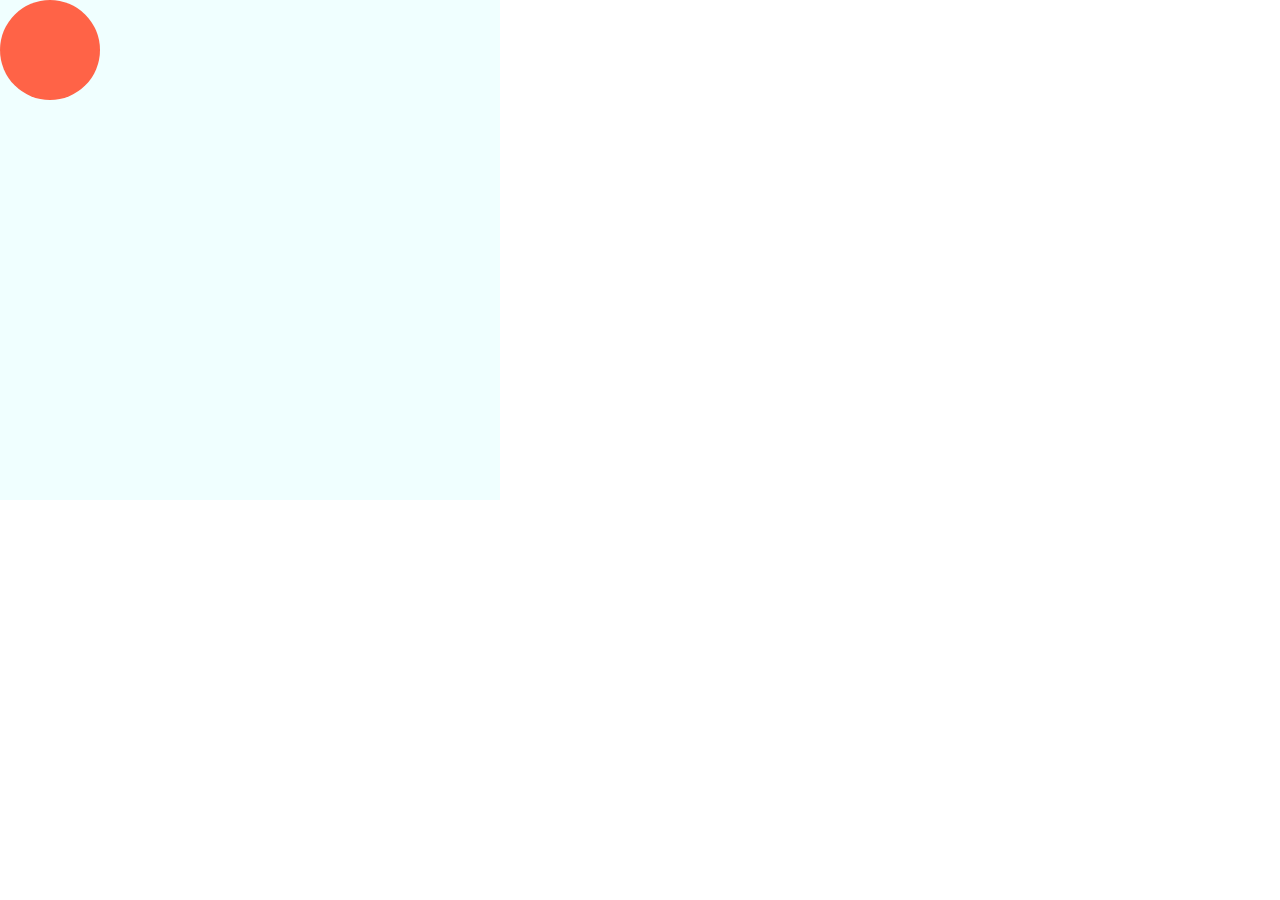
<file: Ball/index.html>
<!DOCTYPE html>
<html lang="en">
<head>
    <meta charset="UTF-8">
    <meta name="viewport" content="width=device-width, initial-scale=1.0">
    <title>Ball Bounce</title>
    <link rel="stylesheet" href="./style.css">
</head>
<body>
    <div class="main">
        <div class="circle">
        </div>
    </div>
</body>
</html>
</file>
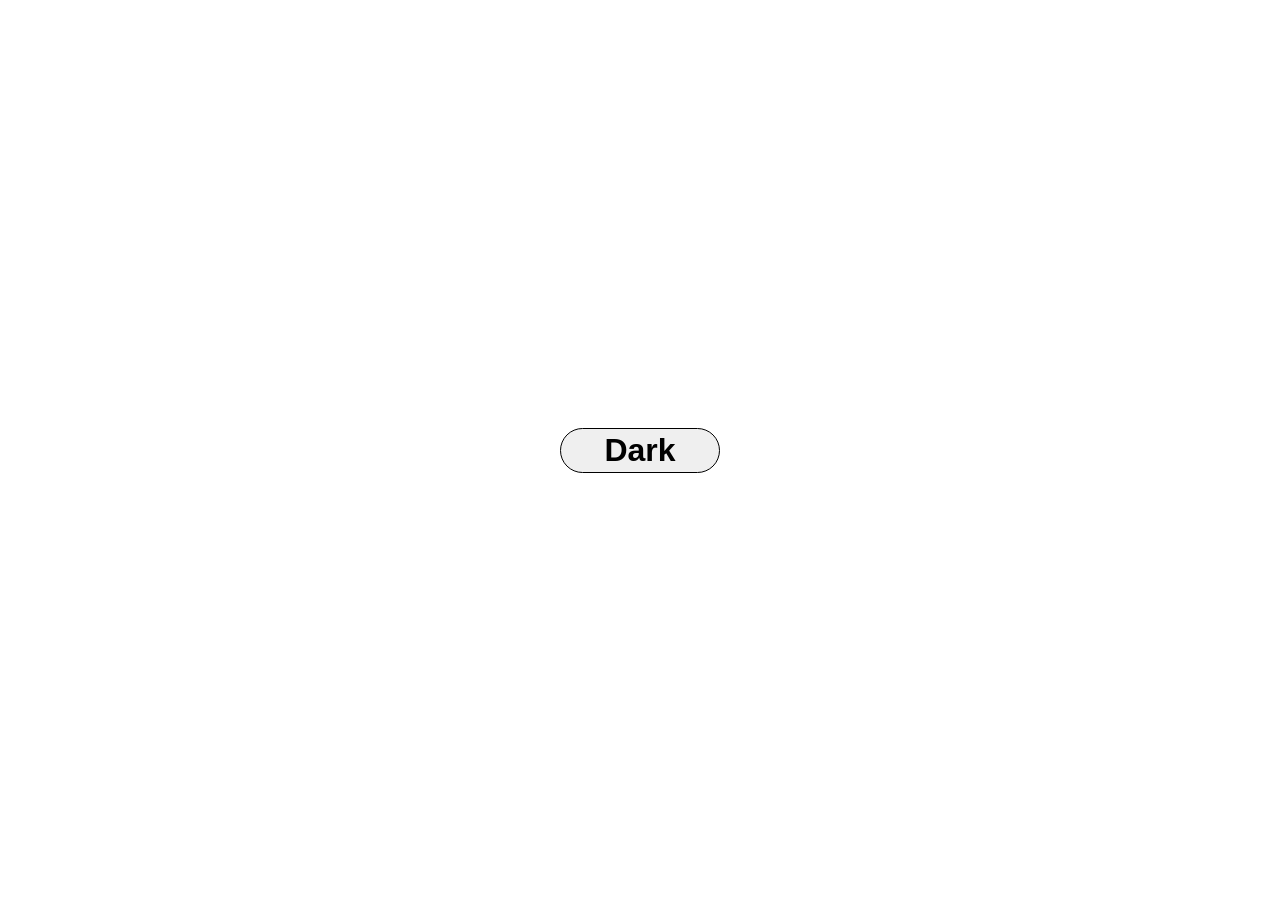
<file: Dark Mode Toggle/index.html>
<!DOCTYPE html>
<html lang="en">
  <head>
    <meta charset="UTF-8" />
    <meta name="viewport" content="width=device-width, initial-scale=1.0" />
    <link rel="stylesheet" href="./style.css" />
    <title>Document</title>
  </head>
  <body>
    <div class="container" id="container">
        <button onclick="getClick()" id="btn">Dark</button>
      </div>
  </body>
  <script>
        function getClick() {
        const button = document.getElementById('btn');
        const container = document.getElementById('container');
        const text = button.innerText;

        if (text === 'Dark') {
          button.innerText = 'Light';
          container.style.backgroundColor = 'black';
          button.style.color = 'black'; // To contrast with the background
          button.style.backgroundColor = 'white';
        } else if (text === 'Light') {
          button.innerText = 'Dark';
          container.style.backgroundColor = 'white';
          button.style.color = 'white'; // To contrast with the background
          button.style.backgroundColor = 'black';
        }
      }
  </script>
</html>
</file>
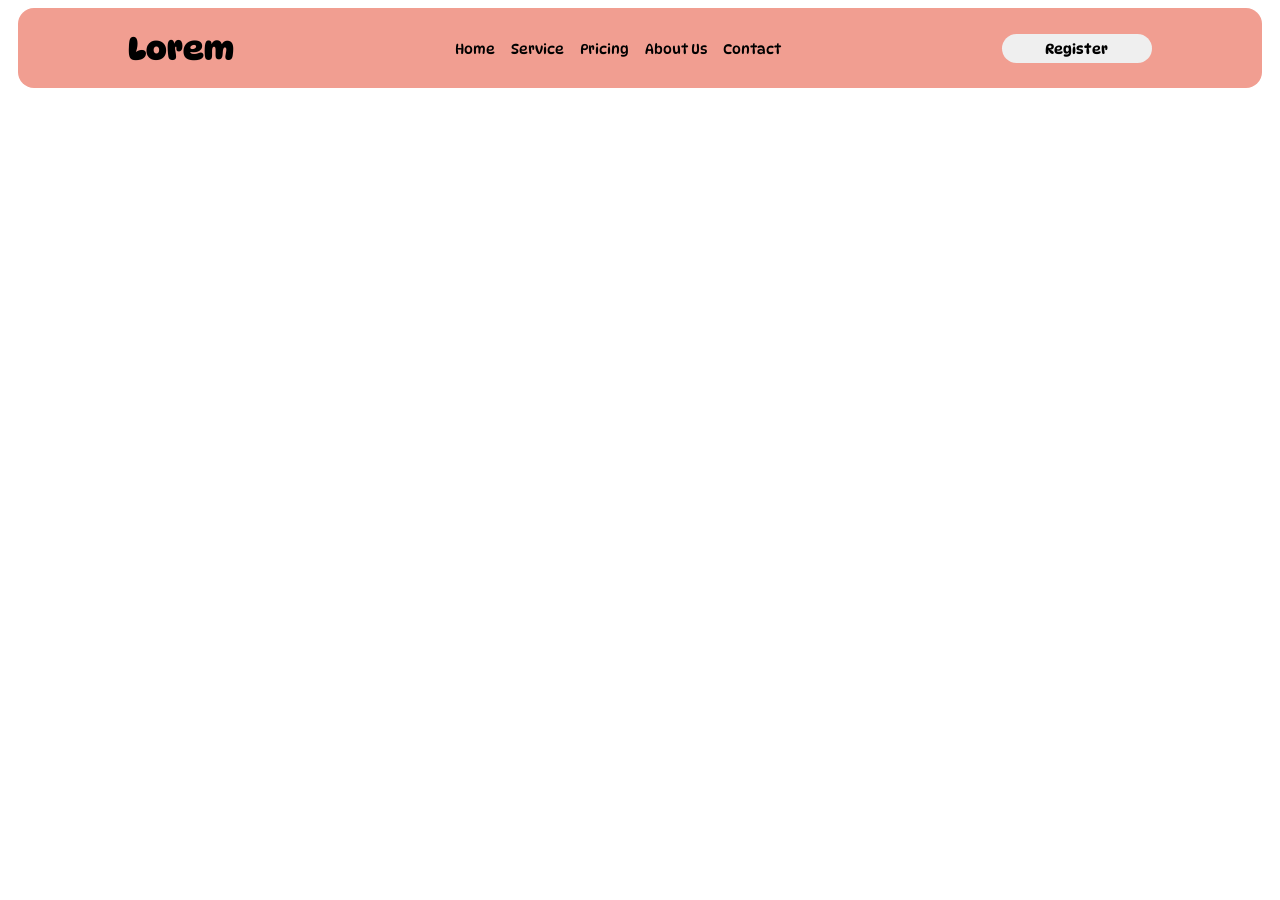
<file: NavBar/index.html>
<!DOCTYPE html>
<html lang="en">
  <head>
    <meta charset="UTF-8" />
    <meta name="viewport" content="width=device-width, initial-scale=1.0" />
    <link rel="preconnect" href="https://fonts.googleapis.com" />
    <link rel="preconnect" href="https://fonts.gstatic.com" crossorigin />
    <link
      href="https://fonts.googleapis.com/css2?family=DynaPuff:wght@400..700&family=Fredoka:wght@300..700&family=Nunito:ital,wght@0,200..1000;1,200..1000&display=swap"
      rel="stylesheet"
    />
    <link rel="stylesheet" href="./style.css" />
    <title>Nav Bar</title>
  </head>
  <body>
    <main>
      <div class="nav">
        <div class="logo">Lorem</div>
        <div class="menu-items">
          <h3>Home</h3>
          <h3>Service</h3>
          <h3>Pricing</h3>
          <h3>About Us</h3>
          <h3>Contact</h3>
        </div>
        <button class="btn-submit">Register</button>
      </div>
    </main>
  </body>
</html>
</file>
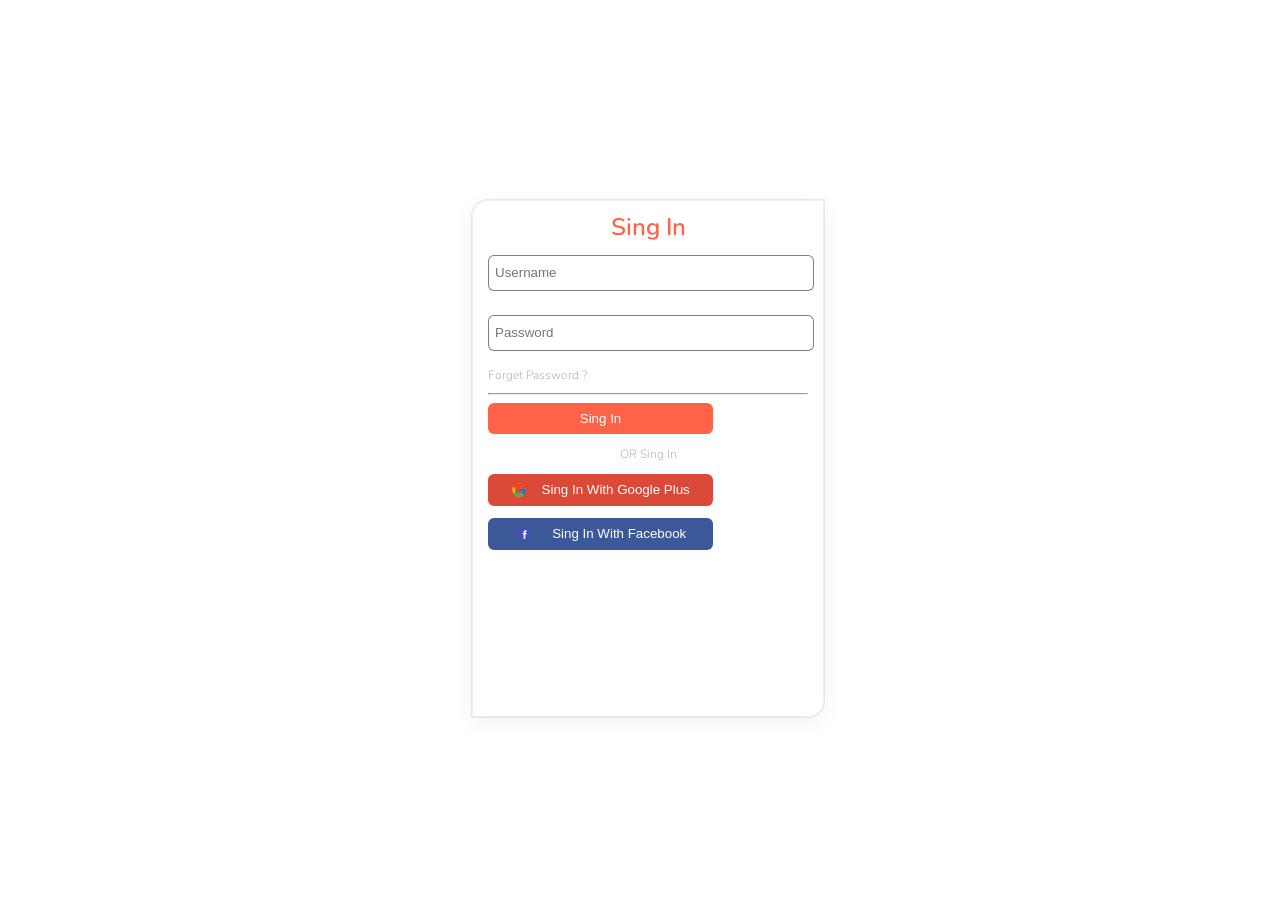
<file: SingIn/index.html>
<!DOCTYPE html>
<html lang="en">
<head>
    <meta charset="UTF-8">
    <meta name="viewport" content="width=device-width, initial-scale=1.0">
    <title>SingIn</title>
    <link href="./style.css" rel="stylesheet"/>
</head>
<body>
    <div class="container">
        <!-- Section Inner div -->
        <div class="singin">
            <div class="singin-title">
                Sing In
            </div>

            <!-- From Section -->
             <form>
                <div class="form-controller">
                    <input type="text" placeholder="Username"  class="imp"/>
                </div>
                <div class="form-controller">
                    <input type="password" placeholder="password" class="imp" />
                    <span class="help-text fp">Forget Password ?</span>
                </div>
                <!-- Horizontal Row -->
                 <hr>
                <button class="btn submit">
                    Sing In
                </button>
             </form>
             <div class="help-text or-text">OR Sing In</div>
             <button class="btn google">
                <img src="./google.svg" alt="google" class="icons"/><span>Sing In With Google Plus</span>
            </button>
            <button class="btn fb">
                <img src="./facebook.svg" alt="facebook" class="icons"/><span> Sing In With Facebook</span>
            </button>
        </div>
    </div>
</body>
</html>
</file>
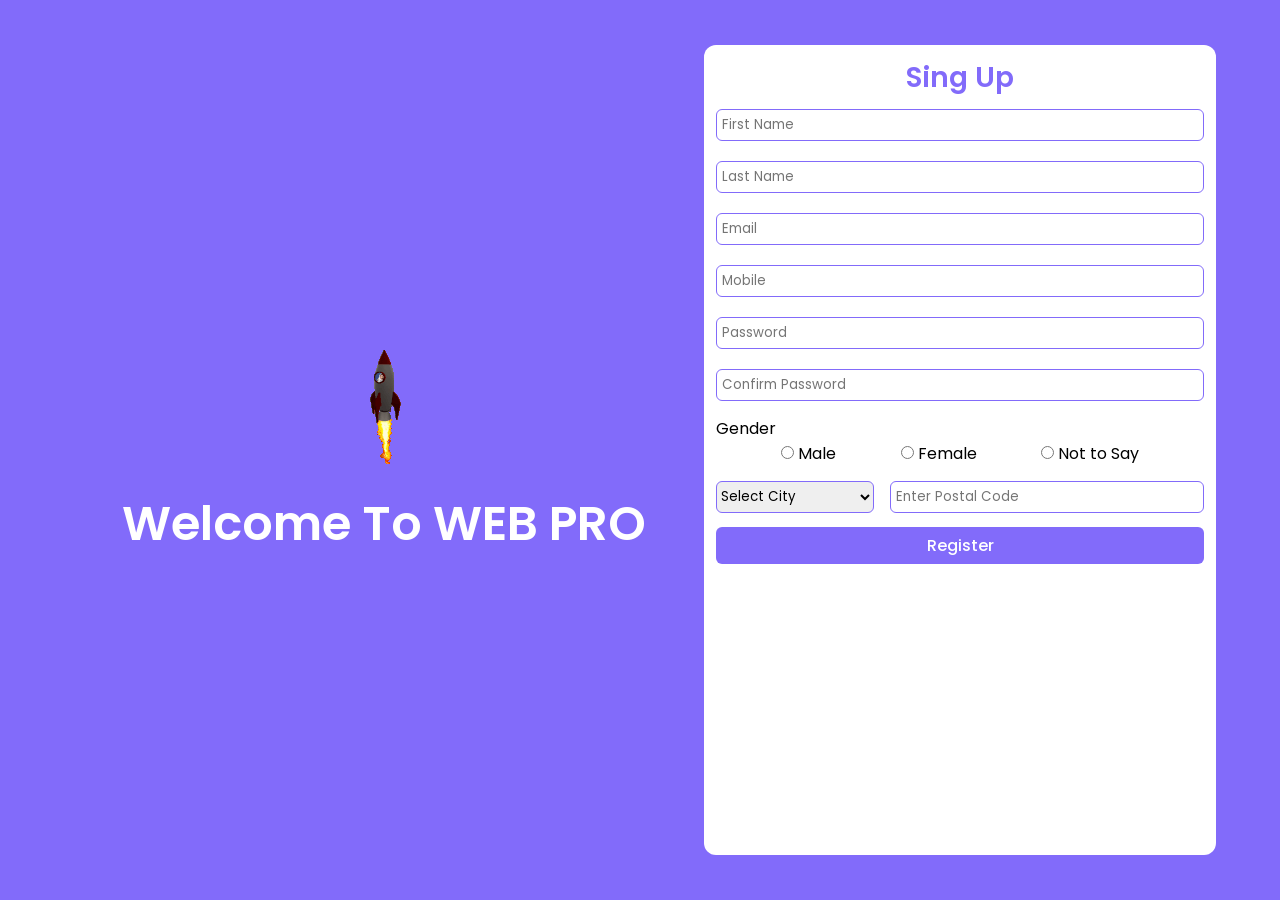
<file: SingUp/index.html>
<!DOCTYPE html>
<html lang="en">
<head>
    <meta charset="UTF-8">
    <meta name="viewport" content="width=device-width, initial-scale=1.0">
    <title>Sing Up</title>
    <link rel="stylesheet" href="./style.css" />
</head>
<body>
    <div class="main">
        <div class="container">
            <!-- Left container -->
            <div class="left-container">
                <div class="banner-title">
                    <img src="./rocket.gif" alt="rocket" />
                    <br>
                    Welcome To WEB PRO
                </div>
            </div>
            <!-- Right Container -->
             <div class="right-container">
                <!-- from -->
                 <div class="title">Sing Up</div>
                 <form>
                    <div class="form-controller">
                        <input type="text" placeholder="First Name" class="imp" />
                    </div>
                    <div class="form-controller">
                        <input type="text" placeholder="Last Name" class="imp" />
                    </div>
                    <div class="form-controller">
                        <input type="email" placeholder="Email" class="imp" />
                    </div>
                    <div class="form-controller">
                        <input type="number" placeholder="Mobile" required class="imp"/>
                    </div>
                    <div class="form-controller">
                        <input type="password" placeholder="Password" class="imp" />
                    </div>
                    <div class="form-controller">
                        <input type="password" placeholder="Confirm Password" class="imp" />
                    </div>
                    <div class="form-controller mt-1 mb-1">
                        <label>Gender</label>
                        <br> 
                        <div class="gender-class">
                        <span><input type="radio" name="gender" value="male"> Male </input></span>
                        <span><input type="radio" name="gender" value="female"> Female </input></span> 
                        <span><input type="radio" name="gender" value="other"> Not to Say </input></span> 
                    </div>
                    </div>
                    <div class="form-controller mt-1 mb-1">
                        <div class="postal">
                            <select class="select-city">
                                <option>Select City</option>
                                <option value="pune">Pune</option>
                                <option value="mumbai">Mumbai</option>
                                <option value="solapur">Solapur</option>
                                <option value="nagpur">Nagpur</option>
                            </select>
                        <input type="number" placeholder="Enter Postal Code" class="imp" />
                    </div>
                    </div>
                    <button type="submit" class="btn">Register</button>
                 </form>
             </div>
        </div>
    </div>
</body>
</html>
</file>
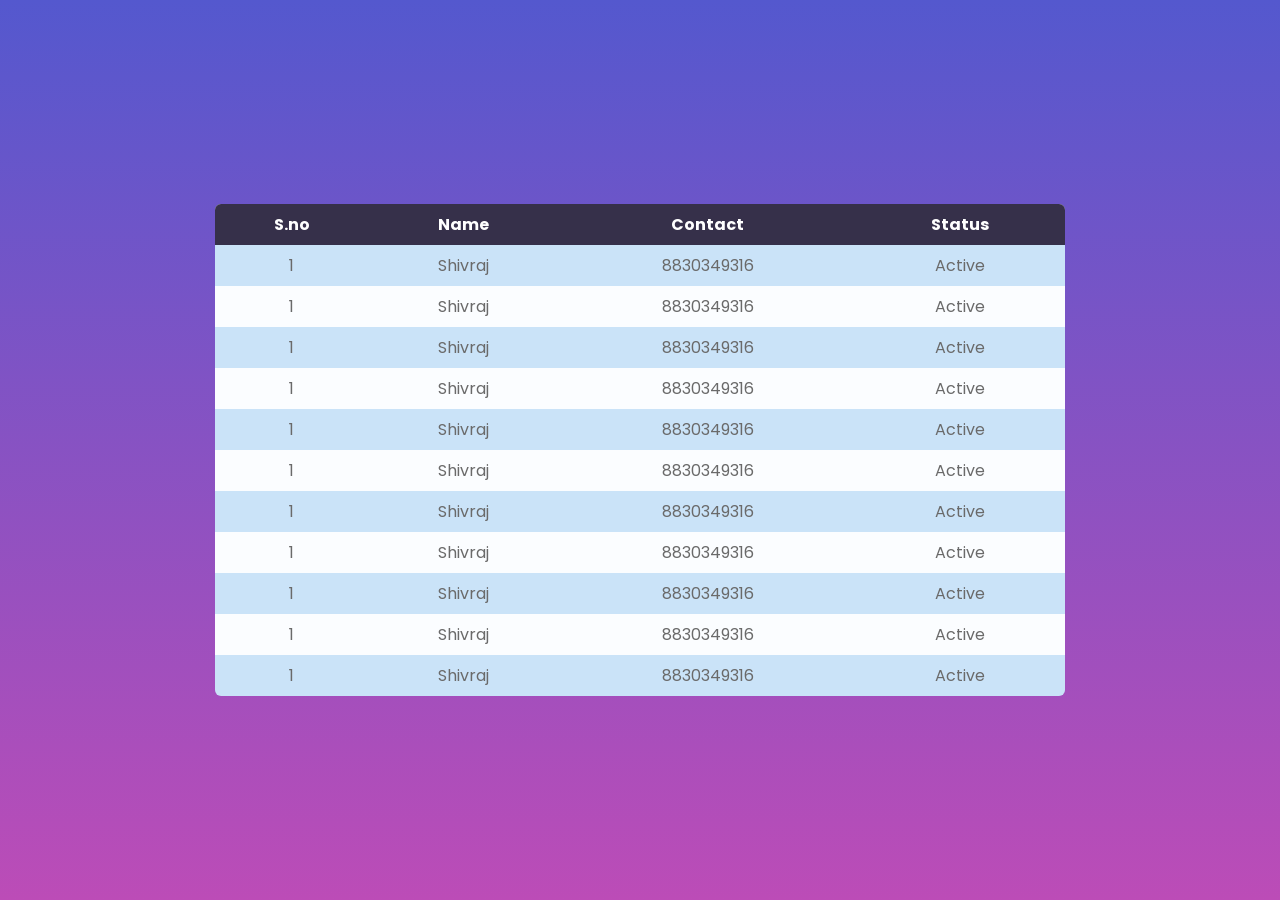
<file: Table/index.html>
<!DOCTYPE html>
<html lang="en">
<head>
    <meta charset="UTF-8">
    <meta name="viewport" content="width=device-width, initial-scale=1.0">
    <link rel="stylesheet" href="./style.css"/>
    <title>Table</title>
</head>
<body>
    <div class="container">
        <div class="inner-table">
            <table>
                <thead>
                    <th>S.no</th>
                    <th>Name</th>
                    <th>Contact</th>
                    <th>Status</th>
                </thead>
                <tbody>
                    <tr>
                        <td>1</td>
                        <td>Shivraj</td>
                        <td>8830349316</td>
                        <td>Active</td>
                    </tr>
                    <tr>
                        <td>1</td>
                        <td>Shivraj</td>
                        <td>8830349316</td>
                        <td>Active</td>
                    </tr>
                    <tr>
                        <td>1</td>
                        <td>Shivraj</td>
                        <td>8830349316</td>
                        <td>Active</td>
                    </tr>
                    <tr>
                        <td>1</td>
                        <td>Shivraj</td>
                        <td>8830349316</td>
                        <td>Active</td>
                    </tr>
                    <tr>
                        <td>1</td>
                        <td>Shivraj</td>
                        <td>8830349316</td>
                        <td>Active</td>
                    </tr>
                    <tr>
                        <td>1</td>
                        <td>Shivraj</td>
                        <td>8830349316</td>
                        <td>Active</td>
                    </tr>
                    <tr>
                        <td>1</td>
                        <td>Shivraj</td>
                        <td>8830349316</td>
                        <td>Active</td>
                    </tr>
                    <tr>
                        <td>1</td>
                        <td>Shivraj</td>
                        <td>8830349316</td>
                        <td>Active</td>
                    </tr>
                    <tr>
                        <td>1</td>
                        <td>Shivraj</td>
                        <td>8830349316</td>
                        <td>Active</td>
                    </tr>
                    <tr>
                        <td>1</td>
                        <td>Shivraj</td>
                        <td>8830349316</td>
                        <td>Active</td>
                    </tr>
                    <tr>
                        <td>1</td>
                        <td>Shivraj</td>
                        <td>8830349316</td>
                        <td>Active</td>
                    </tr>
                </tbody>
            </table>
        </div>
    </div>
</body>
</html>
</file>
<file: Ball/style.css>
* {
    box-sizing: border-box;
    margin: 0;
    padding: 0;
}

.main {
    width: 500px;
    height: 500px;
    background-color: azure;
    position: relative;
}

.circle {
    width: 100px;
    height: 100px;
    background-color: tomato;
    border-radius: 50%;
    position: absolute;
    animation: bounce 5s ease-in-out infinite;
}

@keyframes bounce {

    0%,
    100% {
        transform: translateY(0);
    }

    25% {
        transform: translateX(400px);
    }

    50% {
        transform: translate(400px,400px);
    }

    75% {
        transform: translate(0px,400px);
    }

    100% {
        transform: translateY(0px);
    }
}
</file>
<file: Dark Mode Toggle/style.css>
*{
    padding: 0;
    margin: 0;
    box-sizing: border-box;
}

.container{
    width: 100vw;
    height: 100vh;
    justify-content: center;
    align-items: center;
    display: flex;
    background-color: white;
}

#btn{
    cursor: pointer;
    font-weight: 600;
    font-size: 32px;
    border: 1px solid black;
    border-radius: 25px;
    height: 45px;
    width: 160px;
}
</file>
<file: NavBar/style.css>
:root {
    padding: 0;
    margin: 0;
    box-sizing: border-box;
}

.logo{
    font-family: "DynaPuff", serif;
    font-weight: 700;
    font-size:xx-large;
    text-transform: capitalize;
}

.nav{
    min-height: 80px;
    text-transform: capitalize;
    display: flex;
    flex-direction: row;
    justify-content: space-around;
    align-items: center;
    background-color: #f19e91;
    margin: 0 10px;
    border-radius: 1rem;
}

.menu-items{
    display: flex;
    flex-direction: row;
    justify-content: space-around;
    gap: 1rem;
}

.menu-items>h3{
    font-family: "DynaPuff", serif;
    font-weight: 200;
    font-size: 14px;
}

.btn-submit{
    border: none;
    width: 150px;
    border-radius: 16px;
    padding: 6px 12px;
    text-transform: capitalize;
    font-size: 14px;
    font-weight: 500;
    font-family: "DynaPuff", serif;
}
</file>
<file: SingIn/style.css>
@import url('https://fonts.googleapis.com/css2?family=Fredoka:wght@300..700&family=Nunito:ital,wght@0,200..1000;1,200..1000&display=swap');
.container{
    width: 100dvw;
    height: 100dvh;
    margin: 0px!important;
    padding: 0px!important;
    box-sizing: border-box;
    justify-content: center;
    align-items: center;
    display: flex;
    font-family: "Nunito", serif;
    font-optical-sizing: auto;
}

.singin{
    padding: 10px 15px;
    width: 25dvw;
    height: 55dvh;
    border: 1px solid rgba(129, 128, 128, 0.139);
    border-radius: 16px 0px 16px 0px;
    box-shadow: rgba(0, 0, 0, 0.05) 0px 6px 24px 0px, rgba(0, 0, 0, 0.08) 0px 0px 0px 1px;
}

.singin-title{
    text-align: center;
    font-size: 24px;
    font-weight: 600;
    color: tomato;
}

.form-controller{
    width: 100%;
}

.imp{
    width: 100%;
    height: 32px;
    border-radius: 6px;
    border: 1px solid rgba(129, 128, 128, 0.995);
    margin: 12px 0px;
}

.imp::placeholder {
    padding: 0px 4px;
    font-weight: 400;
    text-transform: capitalize;
}

.help-text{
    font-size: 12px;
    font-weight: 300;
    color: rgba(103, 103, 103, 0.498);
}

.or-text{
    text-align: center;
    margin: 12px 0;
    display:block;
}

.fp{
    cursor: pointer;
}

.btn{
    border: none;
    border-radius: 6px;
    font-weight: 400;
    color: #fff;
    padding: 8px 16px;
    width: 225px;
    cursor: pointer;
}

.icons{
    width: 16px;
    height: 16px;
}

.submit{
    background-color: tomato;
    display: flex;
    align-items: center;
    justify-self: center;
    justify-content: center;
}

.fb{
    background-color: #3b5998;
    margin: 12px 0px;
    display: flex;
    align-items: center;
    justify-content: space-around;
    justify-self: center;
}

.google{
    background-color: #db4a39;
    display: flex;
    align-items: center;
    justify-content: space-around;
    justify-self: center;
}
</file>
<file: SingUp/style.css>
@import url("https://fonts.googleapis.com/css2?family=Poppins:wght@200;300;400;500;600;700&display=swap");
* {
  margin: 0;
  padding: 0;
  box-sizing: border-box;
  font-family: "Poppins", sans-serif;
}

.main {
    padding: 0; 
    margin: 0; 
    box-sizing: border-box; /* Ensures padding and border are part of the width/height */
    width: 100%; /* Ensures it spans the full width of the container */
    height: auto; /* Adjusts height dynamically based on content */
    background-color: rgb(130,107,250);
}


.container{
    height: 100dvh;
    width: 100dvw;
    display: flex;
    flex-direction: row;
    display: flex;
    justify-content: center;
    align-items: center;
}

.title{
    font-weight: 600;
    text-align:  center;
    text-transform: capitalize;
    font-size: 28px;
    color: rgb(130,107,250);
}

.left-container{
    height: 100dvh;
    width: 50dvw;
    display: flex;
    justify-content: center;
    align-items: center;
}

.right-container{
    height: 90dvh;
    width: 40dvw;
    background-color: #fff;
    border-radius: 12px;
    padding: 12px;
}

.postal{
    display: flex;
    justify-content: space-evenly;
    align-items: center;
    gap: 1rem;
}

.imp{
    height: 32px;
    border-radius: 6px;
    margin: 10px 0px;
    width: 100%;
    border: 1px solid  rgb(130,107,250);
}

.imp::placeholder{
    padding: 0px 5px;
}

.btn{
    background-color: rgb(130,107,250);
    border: none;
    color: #fff;
    text-transform: capitalize;
    border-radius: 6px;
    padding: 6px 12px;
    font-weight: 500;
    font-size: 16px;
    width: 100%;
}

.banner-title{
    font-size: 48px;
    font-weight: 600;
    color: #fff;
    text-align: center;
}

.gender-class{
    display:  flex;
    flex-direction: row;
    justify-content: space-evenly;
}

.mt-1{
    margin-top: 0.3rem;
}

.mb-1{
    margin-bottom: 0.3rem;
}

.select-city{
    width: 50%;
    height: 32px;
    border-radius: 6px;
    margin: 10px 0px;
    border: 1px solid  rgb(130,107,250);
}
</file>
<file: Table/style.css>
@import url("https://fonts.googleapis.com/css2?family=Poppins:wght@200;300;400;500;600;700&display=swap");

* {
    margin: 0;
    padding: 0;
    box-sizing: border-box;
    font-family: "Poppins", sans-serif;
}


.container {
    display: flex;
    justify-content: center;
    align-items: center;
    height: 100vh;
    background: linear-gradient(#5458CE,#BC4CB7);
}

table {
    border-collapse: collapse;
    width: 850px;
    border-radius: 6px;
    overflow: hidden;
}

th,
td {
    border: none; 
    padding: 8px 12px;
    color: #6A6A6A;
    text-align: center;
}

tr {
    background-color: aliceblue;
}

thead,
th {
    background-color: #36304A;
    color: #fff;
}

tbody tr:nth-child(odd) {
    background-color: rgb(202, 227, 248); 
}

tbody tr:nth-child(even) {
    background-color:rgb(251, 253, 255); 
}
</file>
